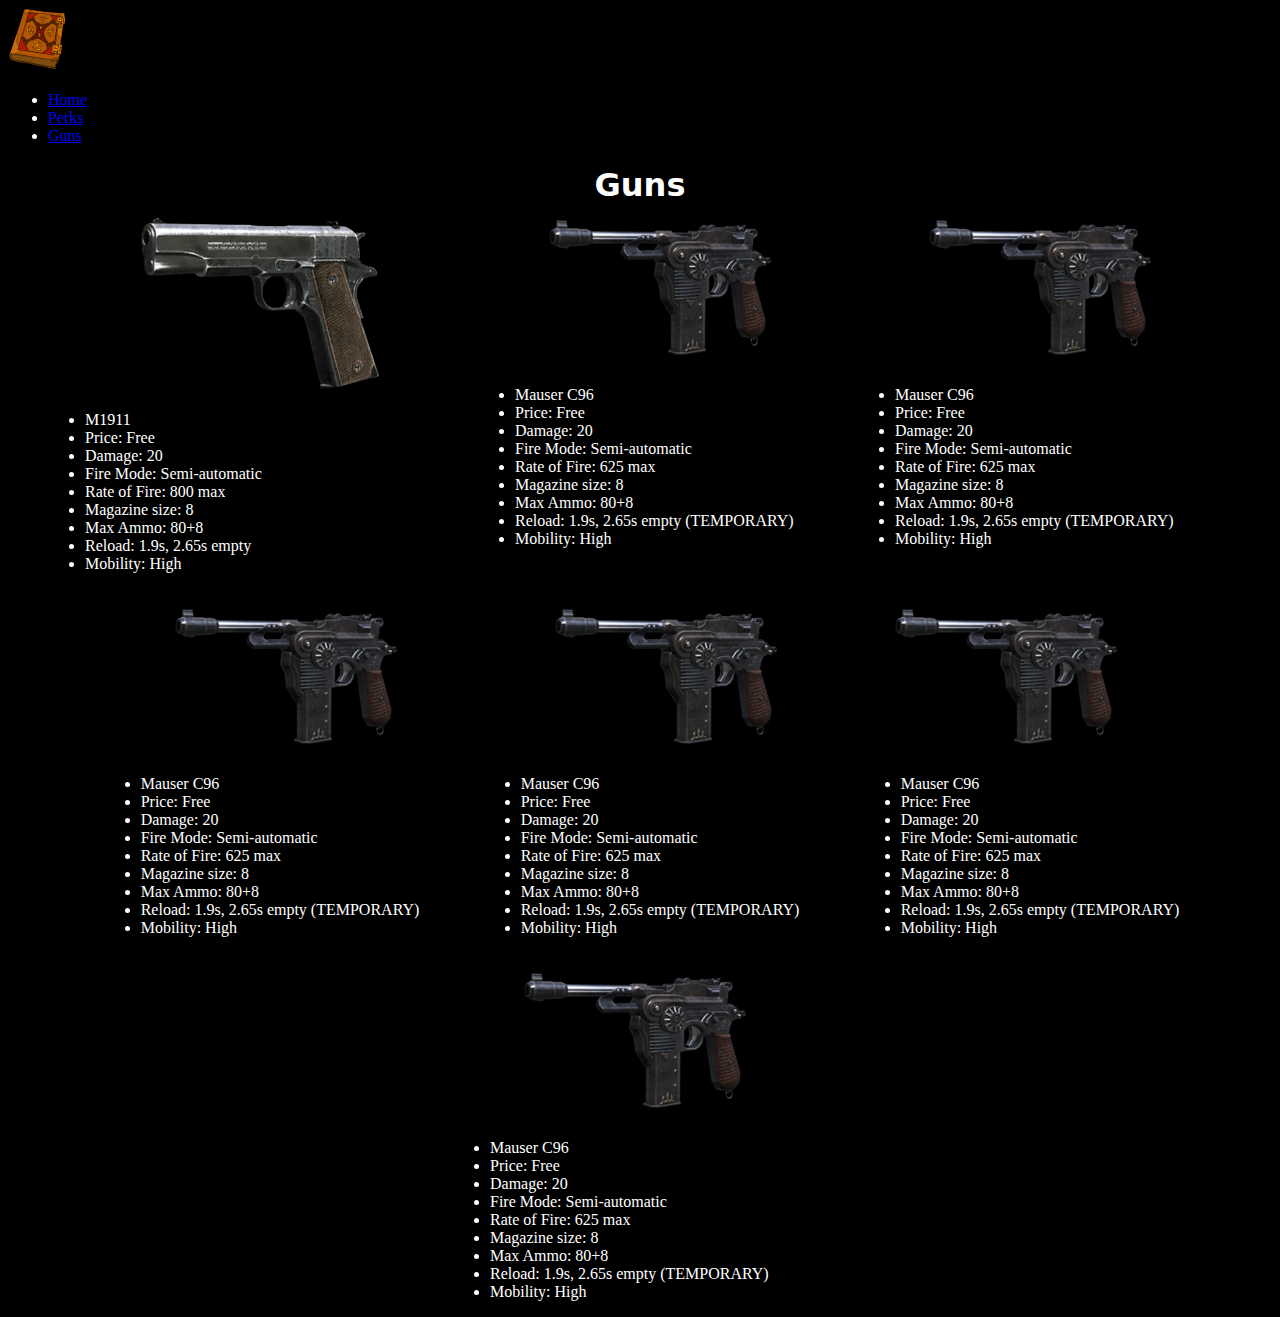
<file: pages/guns.html>
<!DOCTYPE html>
<html lang="en">

<head>
     <meta charset="UTF-8">
     <meta http-equiv="X-UA-Compatible" content="IE=edge">
     <meta name="viewport" content="width=device-width, initial-scale=1.0">
     <title>Guns</title>
     <link href="https://cdn.jsdelivr.net/npm/bootstrap@5.2.3/dist/css/bootstrap.min.css" rel="stylesheet"
          integrity="sha384-rbsA2VBKQhggwzxH7pPCaAqO46MgnOM80zW1RWuH61DGLwZJEdK2Kadq2F9CUG65" crossorigin="anonymous">
     <link rel="shortcut icon" href="../images/kronorium.png">
     <link rel="stylesheet" href="../css/main.css">
     <meta name="description" content="The Kronorium is a website for tools and resources for Call of Duty Zombies">
     <meta name="keywords"
          content="COD, COD Zombies, Zombies, Perks, Easter Eggs, Aether, Weapons, Wonderweapon, Wonderweapon Details, Wonderweapon Tierlist, Weapon Tierlist, Weapon Details, Gun, Gun Tierlist, Gun Details">
</head>

<body>
     <nav>
          <span class="container">
               <img src="../images/kronoriummini.jpg" alt="The book known as the Kronorium">
               <ul class="nav">
                    <li class="nav-item">
                         <a class="nav-link" href="../index.html">Home </a>
                    </li>
                    <li class="nav-item">
                         <a class="nav-link" href="perks.html">Perks </a>
                    </li>
                    <li class="nav-item">
                         <a class="nav-link" href="guns.html">Guns </a>
                    </li>
               </ul>
          </span>
     </nav>

     <body>
          <header>
               <strong>
                    <h1>Guns</h1>
               </strong>
          </header>
          <main>
               <section id="guns" class="flexguns">
                    <span>
                         <figure>
                              <img src="../images/M1911.png" class="img-fluid"
                                   alt="The M1911, a single-action, recoil-operated, semi-automatic pistol chambered for the .45 ACP cartridge and made by the US government.">
                         </figure>
                         <figcaption>
                              <ul>
                                   <li>M1911</li>
                                   <li>Price: Free</li>
                                   <li>Damage: 20</li>
                                   <li>Fire Mode: Semi-automatic</li>
                                   <li>Rate of Fire: 800 max</li>
                                   <li>Magazine size: 8</li>
                                   <li>Max Ammo: 80+8</li>
                                   <li>Reload: 1.9s, 2.65s empty</li>
                                   <li>Mobility: High</li>
                              </ul>
                         </figcaption>
                    </span>
                    <span>
                         <figure>
                              <img src="../images/Mauser.webp" class="img-fluid"
                                   alt="The Mauser C96 is a semi-automatic pistol that was originally produced by German arms manufacturer Mauser from 1896 to 1937.">
                         </figure>
                         <figcaption>
                              <ul>
                                   <li>Mauser C96</li>
                                   <li>Price: Free</li>
                                   <li>Damage: 20</li>
                                   <li>Fire Mode: Semi-automatic</li>
                                   <li>Rate of Fire: 625 max</li>
                                   <li>Magazine size: 8</li>
                                   <li>Max Ammo: 80+8</li>
                                   <li>Reload: 1.9s, 2.65s empty (TEMPORARY)</li>
                                   <li>Mobility: High</li>
                              </ul>
                         </figcaption>
                    </span>
                    <span>
                         <figure>
                              <img src="../images/Mauser.webp" class="img-fluid"
                                   alt="The Mauser C96 is a semi-automatic pistol that was originally produced by German arms manufacturer Mauser from 1896 to 1937.">
                         </figure>
                         <figcaption>
                              <ul>
                                   <li>Mauser C96</li>
                                   <li>Price: Free</li>
                                   <li>Damage: 20</li>
                                   <li>Fire Mode: Semi-automatic</li>
                                   <li>Rate of Fire: 625 max</li>
                                   <li>Magazine size: 8</li>
                                   <li>Max Ammo: 80+8</li>
                                   <li>Reload: 1.9s, 2.65s empty (TEMPORARY)</li>
                                   <li>Mobility: High</li>
                              </ul>
                         </figcaption>
                    </span>
                    <span>
                         <figure>
                              <img src="../images/Mauser.webp" class="img-fluid"
                                   alt="The Mauser C96 is a semi-automatic pistol that was originally produced by German arms manufacturer Mauser from 1896 to 1937.">
                         </figure>
                         <figcaption>
                              <ul>
                                   <li>Mauser C96</li>
                                   <li>Price: Free</li>
                                   <li>Damage: 20</li>
                                   <li>Fire Mode: Semi-automatic</li>
                                   <li>Rate of Fire: 625 max</li>
                                   <li>Magazine size: 8</li>
                                   <li>Max Ammo: 80+8</li>
                                   <li>Reload: 1.9s, 2.65s empty (TEMPORARY)</li>
                                   <li>Mobility: High</li>
                              </ul>
                         </figcaption>
                    </span>
                    <span>
                         <figure>
                              <img src="../images/Mauser.webp" class="img-fluid"
                                   alt="The Mauser C96 is a semi-automatic pistol that was originally produced by German arms manufacturer Mauser from 1896 to 1937.">
                         </figure>
                         <figcaption>
                              <ul>
                                   <li>Mauser C96</li>
                                   <li>Price: Free</li>
                                   <li>Damage: 20</li>
                                   <li>Fire Mode: Semi-automatic</li>
                                   <li>Rate of Fire: 625 max</li>
                                   <li>Magazine size: 8</li>
                                   <li>Max Ammo: 80+8</li>
                                   <li>Reload: 1.9s, 2.65s empty (TEMPORARY)</li>
                                   <li>Mobility: High</li>
                              </ul>
                         </figcaption>
                    </span>
                    <span>
                         <figure></figure>
                         <img src="../images/Mauser.webp" class="img-fluid"
                              alt="The Mauser C96 is a semi-automatic pistol that was originally produced by German arms manufacturer Mauser from 1896 to 1937.">
                         </figure>
                         <figcaption>
                              <ul>
                                   <li>Mauser C96</li>
                                   <li>Price: Free</li>
                                   <li>Damage: 20</li>
                                   <li>Fire Mode: Semi-automatic</li>
                                   <li>Rate of Fire: 625 max</li>
                                   <li>Magazine size: 8</li>
                                   <li>Max Ammo: 80+8</li>
                                   <li>Reload: 1.9s, 2.65s empty (TEMPORARY)</li>
                                   <li>Mobility: High</li>
                              </ul>
                         </figcaption>
                    </span>
                    <span>
                         <figure>
                              <img src="../images/Mauser.webp" class="img-fluid"
                                   alt="The Mauser C96 is a semi-automatic pistol that was originally produced by German arms manufacturer Mauser from 1896 to 1937.">
                         </figure>
                         <figcaption>
                              <ul>
                                   <li>Mauser C96</li>
                                   <li>Price: Free</li>
                                   <li>Damage: 20</li>
                                   <li>Fire Mode: Semi-automatic</li>
                                   <li>Rate of Fire: 625 max</li>
                                   <li>Magazine size: 8</li>
                                   <li>Max Ammo: 80+8</li>
                                   <li>Reload: 1.9s, 2.65s empty (TEMPORARY)</li>
                                   <li>Mobility: High</li>
                              </ul>
                         </figcaption>
                    </span>
               </section>
     </body>
     </main>
     <script src="https://cdn.jsdelivr.net/npm/bootstrap@5.2.3/dist/js/bootstrap.bundle.min.js"
          integrity="sha384-kenU1KFdBIe4zVF0s0G1M5b4hcpxyD9F7jL+jjXkk+Q2h455rYXK/7HAuoJl+0I4"
          crossorigin="anonymous"></script>
</body>

</html>
</file>
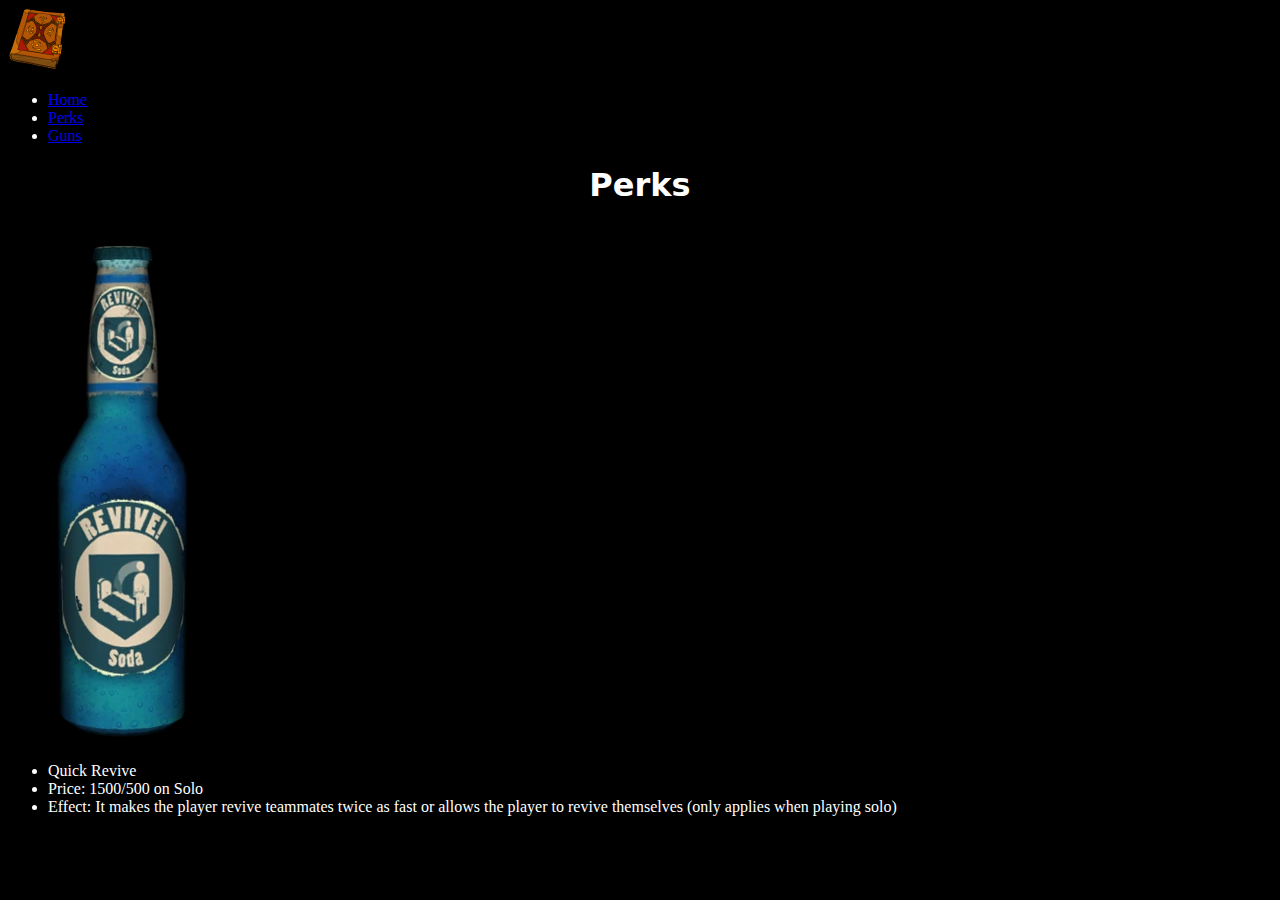
<file: pages/perks.html>
<!DOCTYPE html>
<html lang="en">

<head>
   <meta charset="UTF-8">
   <meta http-equiv="X-UA-Compatible" content="IE=edge">
   <meta name="viewport" content="width=device-width, initial-scale=1.0">
   <title>Perks</title>
   <link href="https://cdn.jsdelivr.net/npm/bootstrap@5.2.3/dist/css/bootstrap.min.css" rel="stylesheet"
      integrity="sha384-rbsA2VBKQhggwzxH7pPCaAqO46MgnOM80zW1RWuH61DGLwZJEdK2Kadq2F9CUG65" crossorigin="anonymous">
   <link rel="shortcut icon" href="../images/kronorium.png">
   <link rel="stylesheet" href="../css/main.css">
   <meta name="description" content="The Kronorium is a website for tools and resources for Call of Duty Zombies">
   <meta name="keywords"
      content="COD, COD Zombies, Zombies, Perks, Easter Eggs, Aether, Perks, Perks Info, Perk Effects, Perk Details, Perk Tierlist, Perk-A-Cola">
</head>

<body>
   <nav>
      <span class="container">
         <img src="../images/kronoriummini.jpg" alt="The book known as the Kronorium">
         <ul class="nav">
            <li class="nav-item">
               <a class="nav-link" href="../index.html">Home </a>
            </li>
            <li class="nav-item">
               <a class="nav-link" href="perks.html">Perks </a>
            </li>
            <li class="nav-item">
               <a class="nav-link" href="guns.html">Guns </a>
            </li>
         </ul>
      </span>
   </nav>
   <header>
      <strong>
         <h1>Perks</h1>
      </strong>
   </header>
   <main>
      <section id="perks">
         <figure>
            <img src="../images/QuickRevive.webp" class="img-fluid" alt="A blue bottle containing Quick Revive">
         </figure>
         <figcaption>
            <ul>
               <li>Quick Revive</li>
               <li>Price: 1500/500 on Solo</li>
               <li>Effect: It makes the player revive teammates twice as fast or allows the player to revive themselves
                  (only
                  applies when playing solo)</li>
            </ul>
         </figcaption>
      </section>
   </main>
   <script src="https://cdn.jsdelivr.net/npm/bootstrap@5.2.3/dist/js/bootstrap.bundle.min.js"
      integrity="sha384-kenU1KFdBIe4zVF0s0G1M5b4hcpxyD9F7jL+jjXkk+Q2h455rYXK/7HAuoJl+0I4"
      crossorigin="anonymous"></script>
</body>

</html>
</file>
<file: css/main.css>
#articulosprincipales {
  height: 500px;
  width: 650px;
  top: 300px;
  left: 40px;
  position: absolute;
}

#perks {
  position: absolute;
  vertical-align: top;
}

#guns {
  width: 600;
  position: absolute;
  top: 200px;
  left: 0px;
  overflow: visible;
  vertical-align: top;
}

.flexguns {
  display: flex;
  flex-flow: wrap;
  justify-content: center;
  align-content: center;
}

body {
  background-color: black;
  color: white;
}

header, section {
  color: white;
}

h1, h2 {
  text-align: center;
  font-family: system-ui, -apple-system, BlinkMacSystemFont, "Segoe UI", Roboto, Oxygen, Ubuntu, Cantarell, "Open Sans", "Helvetica Neue", sans-serif;
}

/*# sourceMappingURL=main.css.map */
</file>
